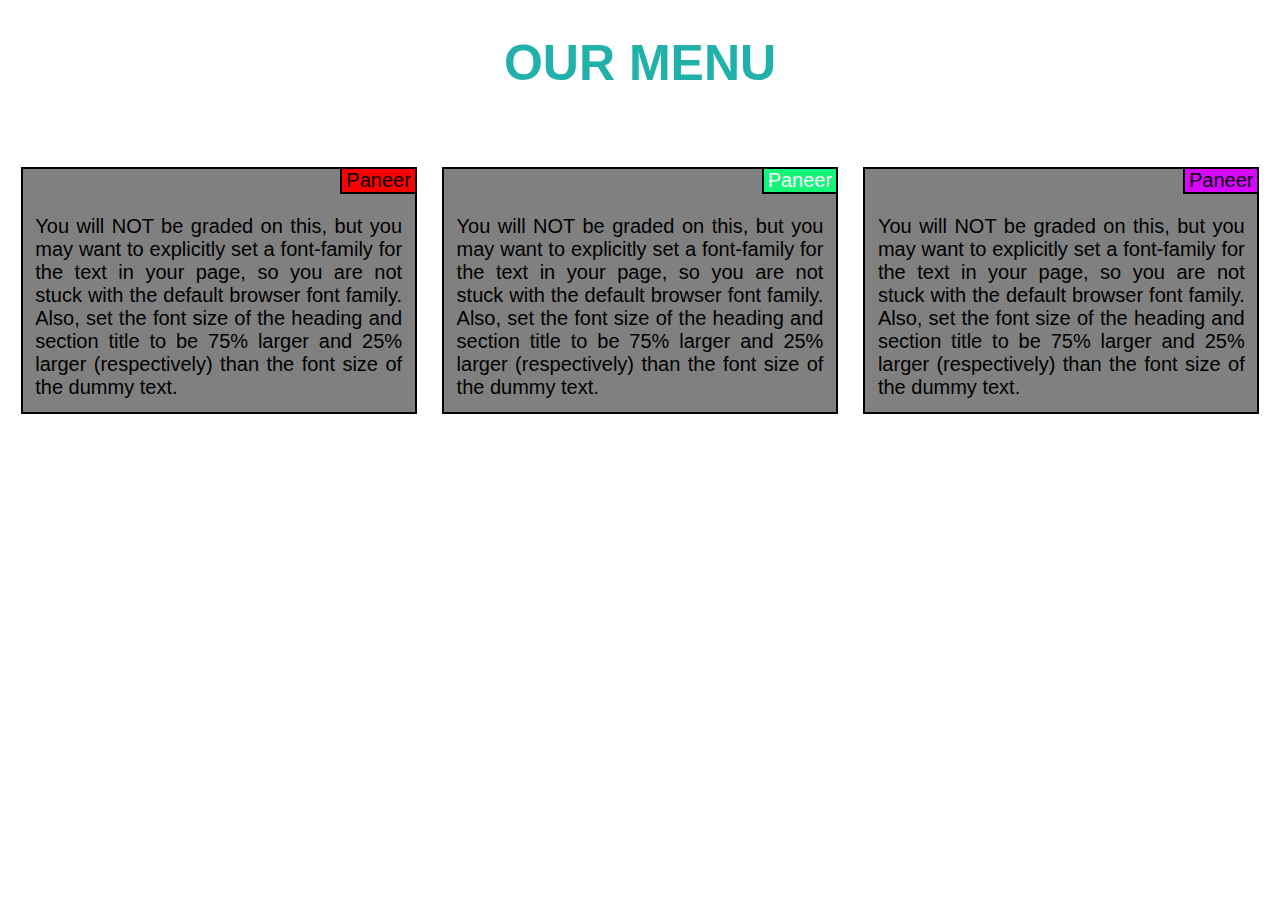
<file: index.html>
<!DOCTYPE html>
<html>
<link rel="stylesheet" href="styling.css">

<head>
    <meta charset="utf-8">
    <title>ASSINGMENT FOR MODULE 2</title>
</head>

<body>
    <h1>
        OUR MENU
    </h1>
    <div class="large_devices" id="pad-1">

        <div class="box1">
            <br>
            <br>You will NOT be graded on this, but you may want to explicitly set a font-family for the text in your page, so you are not stuck with the default browser font family. Also, set the font size of the heading and section title to be 75% larger
            and 25% larger (respectively) than the font size of the dummy text.

            <div class="content1">
                Paneer
            </div>
        </div>
        <div class="box2">
            <br>
            <br>You will NOT be graded on this, but you may want to explicitly set a font-family for the text in your page, so you are not stuck with the default browser font family. Also, set the font size of the heading and section title to be 75% larger
            and 25% larger (respectively) than the font size of the dummy text.

            <div class="content2">
                Paneer
            </div>
        </div>

        <div class="box3">
            <br>
            <br>You will NOT be graded on this, but you may want to explicitly set a font-family for the text in your page, so you are not stuck with the default browser font family. Also, set the font size of the heading and section title to be 75% larger
            and 25% larger (respectively) than the font size of the dummy text.

            <div class="content3">
                Paneer
            </div>
        </div>
    </div>
</body>

</html>
</file>
<file: styling.css>
h1 {
    text-align: center;
    font-style: initial;
    font-family: 'Trebuchet MS', 'Lucida Sans Unicode', 'Lucida Grande', 'Lucida Sans', Arial, sans-serif;
    font-weight: bold;
    box-sizing: border-box;
    margin-bottom: 5%;
    font-size: 50px;
    color: lightseagreen;
}


/*#pad-1 {
    padding: 1rem;
    -webkit-box-shadow: 0px 0px 12px 0px rgba(0, 0, 0, 0.75);
    -moz-box-shadow: 0px 0px 12px 0px rgba(0, 0, 0, 0.75);
    box-shadow: 0px 0px 12px 0px rgba(0, 0, 0, 0.75);
}
*/

body {
    text-align: justify;
    font-family: 'Trebuchet MS', 'Lucida Sans Unicode', 'Lucida Grande', 'Lucida Sans', Arial, sans-serif;
    background-image: url("https://images.unsplash.com/photo-1579008577893-3d57258d698b?ixlib=rb-1.2.1&auto=format&fit=crop&w=700&q=80");
    background-repeat: no-repeat;
    background-position: bottom;
    background-size: 100%;
}

@media(min-width: 992px) {
    .large_devices {
        font-size: 30px;
        display: inline-flex;
    }
    .box1 {
        font-size: 20px;
        box-sizing: border-box;
        width: 33.0%;
        background: gray;
        position: relative;
        clear: right;
        color: black;
        border: 2px solid black;
        margin: 1%;
        padding-left: 1%;
        padding-bottom: 1%;
        padding-right: 1%;
    }
    .box1 .content1 {
        box-sizing: border-box;
        background: red;
        position: absolute;
        right: 0%;
        top: 0%;
        border: 2px solid black;
        border-right: 0px;
        padding-left: 1%;
        padding-right: 1%;
        border-top: 0px;
    }
    .box2 {
        box-sizing: border-box;
        width: 33.0%;
        background: gray;
        position: relative;
        clear: right;
        color: black;
        border: 2px solid black;
        margin: 1%;
        font-size: 20px;
        padding-left: 1%;
        padding-right: 1%;
        padding-bottom: 1%;
    }
    .box2 .content2 {
        box-sizing: border-box;
        color: white;
        background: #12F577;
        position: absolute;
        right: 0%;
        top: 0%;
        border: 2px solid black;
        padding-left: 1%;
        border-right: 0px;
        border-top: 0px;
        padding-right: 1%;
    }
    .box3 {
        padding-left: 1%;
        padding-right: 1%;
        box-sizing: border-box;
        width: 33.0%;
        background: gray;
        position: relative;
        clear: right;
        color: black;
        border: 2px solid black;
        font-size: 20px;
        padding-bottom: 1%;
        margin: 1%;
    }
    .box3 .content3 {
        box-sizing: border-box;
        background: #D707FF;
        position: absolute;
        right: 0%;
        top: 0%;
        border: 2px solid black;
        border-right: 0px;
        border-top: 0px;
        padding-left: 1%;
        padding-right: 1%;
    }
}

@media(min-width: 768px) and (max-width: 991px) {
    .large_devices {
        font-size: 30px;
        display: table;
        clear: both;
    }
    .box1 {
        float: left;
        font-size: 20px;
        padding-left: 1%;
        padding-right: 1%;
        box-sizing: border-box;
        width: 48.0%;
        background: gray;
        position: relative;
        clear: right;
        padding-bottom: 1%;
        color: black;
        border: 2px solid black;
        margin: 1%;
    }
    .box1 .content1 {
        box-sizing: border-box;
        background: red;
        position: absolute;
        right: 0%;
        top: 0%;
        border: 2px solid black;
        border-right: 0px;
        padding-left: 1%;
        padding-right: 1%;
        border-top: 0px;
    }
    .box2 {
        padding-bottom: 1%;
        padding-left: 1%;
        padding-right: 1%;
        float: left;
        box-sizing: border-box;
        width: 48.0%;
        background: gray;
        position: relative;
        clear: right;
        color: black;
        border: 2px solid black;
        margin: 1%;
        font-size: 20px;
    }
    .box2 .content2 {
        box-sizing: border-box;
        color: white;
        background: #12F577;
        position: absolute;
        right: 0%;
        top: 0%;
        border: 2px solid black;
        padding-left: 1%;
        border-right: 0px;
        border-top: 0px;
        padding-right: 1%;
    }
    .box3 {
        padding-left: 1%;
        padding-right: 1%;
        padding-bottom: 1%;
        clear: both;
        float: left;
        box-sizing: border-box;
        width: 98.0%;
        background: gray;
        position: relative;
        color: black;
        border: 2px solid black;
        font-size: 20px;
        margin: 1%;
    }
    .box3 .content3 {
        box-sizing: border-box;
        background: #D707FF;
        position: absolute;
        right: 0%;
        top: 0%;
        border: 2px solid black;
        border-right: 0px;
        border-top: 0px;
        padding-left: 1%;
        padding-right: 1%;
    }
}

@media(max-width:767px) {
    .large_devices {
        font-size: 30px;
    }
    .box1 {
        font-size: 20px;
        box-sizing: border-box;
        width: 98.0%;
        background: gray;
        position: relative;
        clear: right;
        color: black;
        border: 2px solid black;
        margin: 1%;
        padding-left: 1%;
        padding-bottom: 1%;
        padding-right: 1%;
    }
    .box1 .content1 {
        box-sizing: border-box;
        background: red;
        position: absolute;
        right: 0%;
        top: 0%;
        border: 2px solid black;
        border-right: 0px;
        padding-left: 1%;
        padding-right: 1%;
        border-top: 0px;
    }
    .box2 {
        box-sizing: border-box;
        width: 98.0%;
        background: gray;
        position: relative;
        clear: right;
        color: black;
        border: 2px solid black;
        margin: 1%;
        font-size: 20px;
        padding-left: 1%;
        padding-right: 1%;
        padding-bottom: 1%;
    }
    .box2 .content2 {
        box-sizing: border-box;
        color: white;
        background: #12F577;
        position: absolute;
        right: 0%;
        top: 0%;
        border: 2px solid black;
        padding-left: 1%;
        border-right: 0px;
        border-top: 0px;
        padding-right: 1%;
    }
    .box3 {
        padding-left: 1%;
        padding-right: 1%;
        box-sizing: border-box;
        width: 98.0%;
        background: gray;
        position: relative;
        clear: right;
        color: black;
        border: 2px solid black;
        font-size: 20px;
        padding-bottom: 1%;
        margin: 1%;
    }
    .box3 .content3 {
        box-sizing: border-box;
        background: #D707FF;
        position: absolute;
        right: 0%;
        top: 0%;
        border: 2px solid black;
        border-right: 0px;
        border-top: 0px;
        padding-left: 1%;
        padding-right: 1%;
    }
}
</file>
